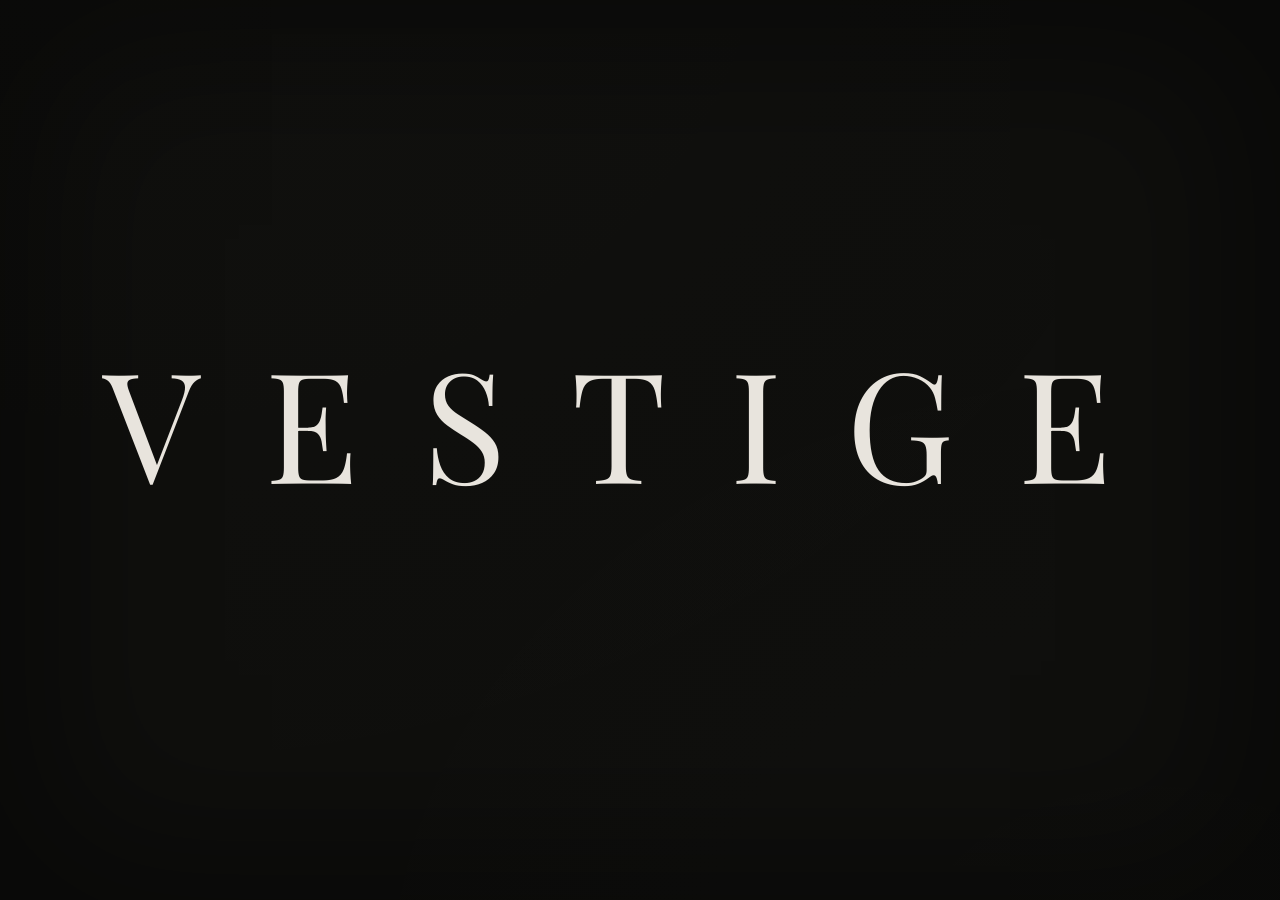
<file: index.html>
<!DOCTYPE html>
<html lang="en">
<head>
    <meta charset="UTF-8">
    <meta name="viewport" content="width=device-width, initial-scale=1.0">
    <title>VESTIGE</title>
    <link rel="preconnect" href="https://fonts.googleapis.com">
    <link rel="preconnect" href="https://fonts.gstatic.com" crossorigin>
    <link href="https://fonts.googleapis.com/css2?family=Playfair+Display:ital,wght@0,300;0,400;0,500;0,600;1,300;1,400;1,500&family=Newsreader:ital,opsz,wght@0,6..72,300;0,6..72,400;1,6..72,300;1,6..72,400&display=swap" rel="stylesheet">
    <link rel="stylesheet" href="assets/css/index.css">
</head>
<body>
    <div class="atmosphere" id="atmosphere"></div>
    <div class="vignette"></div>
    <div class="beam" id="beam"></div>
    <div class="depth-layer" id="depthLayer"></div>

    <div class="swoosh-container" id="swooshContainer">
        <div class="swoosh-streak"></div>
        <div class="swoosh-streak"></div>
        <div class="swoosh-streak"></div>
        <div class="swoosh-streak"></div>
        <div class="swoosh-streak"></div>
    </div>

    <!-- STAGE 1: SPLASH -->
    <div class="stage active" id="stageSplash">
        <h1 class="splash-title" id="splashTitle">VESTIGE</h1>
        <p class="splash-tagline" id="splashTagline">Every object remembers.</p>
    </div>

    <!-- STAGE 2: PHILOSOPHY -->
    <div class="stage" id="stagePhilosophy">
        <span class="philosophy-word" id="philosophyWord"></span>
    </div>

    <!-- STAGE 3: CURATOR -->
    <div class="stage" id="stageCurator">
        <p class="curator-line" id="curatorLine"></p>
    </div>

    <!-- STAGE 4: THRESHOLD -->
    <div class="stage" id="stageThreshold">
        <h1 class="threshold-logo" id="thresholdLogo">VESTIGE</h1>
        <p class="threshold-subtitle" id="thresholdSubtitle">An Interactive Museum of Witnesses</p>
    </div>

    <!-- PROMPT -->
    <div class="threshold-prompt" id="thresholdPrompt">
        <span class="prompt-text" id="promptText">Scroll Forward</span>
        <div class="prompt-line"></div>
    </div>

    <script src="assets/js/index.js"></script>
</body>
</html>
</file>
<file: assets/css/index.css>
*, *::before, *::after {
            margin: 0;
            padding: 0;
            box-sizing: border-box;
        }

        :root {
            --warm-black: #0F0F0D;
            --soft-ivory: #E8E4DD;
            --stone-grey: #7A756E;
            --limestone: #C4BFB6;
            --deep-charcoal: #1A1A17;
            --beam: rgba(196, 191, 182, 0.03);
            --beam-bright: rgba(196, 191, 182, 0.08);
        }

        body {
            background-color: var(--warm-black);
            color: var(--soft-ivory);
            overflow: hidden;
            width: 100vw;
            height: 100vh;
            cursor: default;
            -webkit-font-smoothing: antialiased;
            -moz-osx-font-smoothing: grayscale;
            font-family: 'Playfair Display', Georgia, serif;
        }

        /* ====== STAGE SYSTEM ====== */
        .stage {
            position: fixed;
            top: 0;
            left: 0;
            width: 100%;
            height: 100%;
            display: flex;
            flex-direction: column;
            align-items: center;
            justify-content: center;
            opacity: 0;
            pointer-events: none;
            transition: opacity 1.5s cubic-bezier(0.25, 0.1, 0.25, 1);
            z-index: 10;
        }

        .stage.active {
            opacity: 1;
            pointer-events: auto;
        }

        .stage.exit {
            opacity: 0;
            pointer-events: none;
            transition: opacity 1s cubic-bezier(0.25, 0.1, 0.25, 1);
        }

        /* ====== ATMOSPHERE ====== */
        .atmosphere {
            position: fixed;
            top: 0;
            left: 0;
            width: 100%;
            height: 100%;
            pointer-events: none;
            z-index: 1;
            opacity: 0;
            transition: opacity 4s ease;
        }

        .atmosphere.active {
            opacity: 1;
        }

        .atmosphere::before {
            content: '';
            position: absolute;
            top: -50%;
            left: -50%;
            width: 200%;
            height: 200%;
            background: radial-gradient(ellipse at 30% 20%, rgba(196, 191, 182, 0.012) 0%, transparent 50%),
                        radial-gradient(ellipse at 70% 80%, rgba(232, 228, 221, 0.008) 0%, transparent 40%);
            animation: drift 60s ease-in-out infinite;
        }

        @keyframes drift {
            0%, 100% { transform: translate(0, 0) rotate(0deg); }
            33% { transform: translate(2%, 1%) rotate(0.3deg); }
            66% { transform: translate(-1%, 2%) rotate(-0.2deg); }
        }

        /* ====== VIGNETTE ====== */
        .vignette {
            position: fixed;
            top: 0;
            left: 0;
            width: 100%;
            height: 100%;
            pointer-events: none;
            z-index: 2;
            box-shadow: inset 0 0 150px 60px rgba(0, 0, 0, 0.4);
        }

        /* ====== VERTICAL BEAM ====== */
        .beam {
            position: fixed;
            top: 0;
            left: 50%;
            transform: translateX(-50%);
            width: 2px;
            height: 100%;
            background: linear-gradient(to bottom, transparent 0%, var(--beam) 20%, var(--beam) 80%, transparent 100%);
            opacity: 0;
            transition: opacity 3s ease, background 1s ease;
            pointer-events: none;
            z-index: 3;
        }

        .beam.active {
            opacity: 1;
        }

        .beam.bright {
            background: linear-gradient(to bottom, transparent 0%, var(--beam-bright) 20%, var(--beam-bright) 80%, transparent 100%);
        }

        /* ====== STAGE 1: SPLASH ====== */
        .splash-title {
            font-family: 'Playfair Display', Georgia, serif;
            font-size: clamp(4rem, 12vw, 10rem);
            font-weight: 400;
            letter-spacing: 0.42em;
            text-transform: uppercase;
            color: var(--soft-ivory);
            opacity: 0;
            filter: blur(2px);
            transform: scale(0.98);
            transition: none;
            will-change: opacity, filter, transform;
            user-select: none;
            line-height: 1.1;
        }

        .splash-title.visible {
            opacity: 1;
            filter: blur(0px);
            transform: scale(1);
            transition: opacity 2.8s cubic-bezier(0.25, 0.1, 0.25, 1),
                        filter 2.8s cubic-bezier(0.25, 0.1, 0.25, 1),
                        transform 2.8s cubic-bezier(0.25, 0.1, 0.25, 1);
        }

        .splash-tagline {
            font-family: 'Newsreader', Georgia, serif;
            font-size: clamp(1rem, 2vw, 1.35rem);
            font-weight: 300;
            font-style: italic;
            letter-spacing: 0.18em;
            color: var(--limestone);
            margin-top: 2.2rem;
            opacity: 0;
            transition: none;
            will-change: opacity;
            user-select: none;
            text-align: center;
        }

        .splash-tagline.visible {
            opacity: 0.85;
            transition: opacity 2.5s cubic-bezier(0.25, 0.1, 0.25, 1);
        }

        /* ====== STAGE 2: PHILOSOPHY ====== */
        .philosophy-word {
            font-family: 'Playfair Display', Georgia, serif;
            font-size: clamp(2.5rem, 7vw, 5rem);
            font-weight: 300;
            font-style: italic;
            letter-spacing: 0.15em;
            color: var(--soft-ivory);
            opacity: 0;
            transform: translateY(8px);
            transition: none;
            will-change: opacity, transform;
            user-select: none;
        }

        .philosophy-word.visible {
            opacity: 0.9;
            transform: translateY(0);
            transition: opacity 2s cubic-bezier(0.25, 0.1, 0.25, 1),
                        transform 2s cubic-bezier(0.25, 0.1, 0.25, 1);
        }

        .philosophy-word.exit {
            opacity: 0;
            transform: translateY(-8px);
            transition: opacity 1.5s cubic-bezier(0.25, 0.1, 0.25, 1),
                        transform 1.5s cubic-bezier(0.25, 0.1, 0.25, 1);
        }

        /* ====== STAGE 3: CURATOR ====== */
        .curator-line {
            font-family: 'Playfair Display', Georgia, serif;
            font-size: clamp(1.1rem, 2.2vw, 1.6rem);
            font-weight: 400;
            letter-spacing: 0.08em;
            line-height: 2.2;
            color: var(--soft-ivory);
            text-align: center;
            opacity: 0;
            transform: translateY(6px);
            transition: none;
            will-change: opacity, transform;
            user-select: none;
            max-width: 90vw;
        }

        .curator-line.visible {
            opacity: 0.85;
            transform: translateY(0);
            transition: opacity 2.2s cubic-bezier(0.25, 0.1, 0.25, 1),
                        transform 2.2s cubic-bezier(0.25, 0.1, 0.25, 1);
        }

        .curator-line.exit {
            opacity: 0;
            transform: translateY(-6px);
            transition: opacity 1.2s cubic-bezier(0.25, 0.1, 0.25, 1),
                        transform 1.2s cubic-bezier(0.25, 0.1, 0.25, 1);
        }

        /* ====== STAGE 4: THRESHOLD ====== */
        .threshold-logo {
            font-family: 'Playfair Display', Georgia, serif;
            font-size: clamp(3.5rem, 10vw, 8rem);
            font-weight: 400;
            letter-spacing: 0.45em;
            text-transform: uppercase;
            color: var(--soft-ivory);
            opacity: 0;
            filter: blur(1px);
            transform: scale(0.97);
            transition: none;
            will-change: opacity, filter, transform;
            user-select: none;
            line-height: 1.1;
        }

        .threshold-logo.visible {
            opacity: 1;
            filter: blur(0px);
            transform: scale(1);
            transition: opacity 2.5s cubic-bezier(0.25, 0.1, 0.25, 1),
                        filter 2.5s cubic-bezier(0.25, 0.1, 0.25, 1),
                        transform 2.5s cubic-bezier(0.25, 0.1, 0.25, 1);
        }

        .threshold-subtitle {
            font-family: 'Newsreader', Georgia, serif;
            font-size: clamp(0.9rem, 1.6vw, 1.15rem);
            font-weight: 300;
            font-style: italic;
            letter-spacing: 0.2em;
            color: var(--stone-grey);
            margin-top: 1.8rem;
            opacity: 0;
            transition: none;
            will-change: opacity;
            user-select: none;
            text-align: center;
        }

        .threshold-subtitle.visible {
            opacity: 0.7;
            transition: opacity 2s cubic-bezier(0.25, 0.1, 0.25, 1);
        }

        /* ====== PROMPT ====== */
        .threshold-prompt {
            position: fixed;
            bottom: 12vh;
            left: 50%;
            transform: translateX(-50%);
            display: flex;
            flex-direction: column;
            align-items: center;
            gap: 1rem;
            opacity: 0;
            transition: none;
            will-change: opacity;
            z-index: 20;
            pointer-events: auto;
        }

        .threshold-prompt.visible {
            opacity: 0.5;
            transition: opacity 2s cubic-bezier(0.25, 0.1, 0.25, 1);
        }

        .threshold-prompt:hover {
            opacity: 0.9;
        }

        .prompt-text {
            font-family: 'Playfair Display', Georgia, serif;
            font-size: clamp(0.85rem, 1.5vw, 1.1rem);
            font-weight: 400;
            font-style: italic;
            letter-spacing: 0.3em;
            text-transform: uppercase;
            color: var(--limestone);
            cursor: pointer;
            user-select: none;
            transition: color 0.8s ease, letter-spacing 0.8s ease;
            padding: 0.5rem 1.5rem;
        }

        .prompt-text:hover {
            color: var(--soft-ivory);
            letter-spacing: 0.35em;
        }

        .prompt-line {
            width: 1px;
            height: 40px;
            background: linear-gradient(to bottom, var(--stone-grey), transparent);
            opacity: 0.4;
            animation: pulseLine 3s ease-in-out infinite;
        }

        @keyframes pulseLine {
            0%, 100% { opacity: 0.2; height: 30px; }
            50% { opacity: 0.5; height: 50px; }
        }

        /* ====== SWOOSH ====== */
        .swoosh-container {
            position: fixed;
            top: 0;
            left: 0;
            width: 100%;
            height: 100%;
            pointer-events: none;
            z-index: 100;
            opacity: 0;
            display: flex;
            align-items: center;
            justify-content: center;
        }

        .swoosh-container.active {
            opacity: 1;
            transition: opacity 0.5s ease;
        }

        .swoosh-streak {
            position: absolute;
            width: 200%;
            height: 2px;
            background: linear-gradient(90deg, transparent 0%, rgba(196, 191, 182, 0.15) 20%, rgba(232, 228, 221, 0.3) 50%, rgba(196, 191, 182, 0.15) 80%, transparent 100%);
            opacity: 0;
            transform: translateX(-100%);
        }

        .swoosh-streak:nth-child(1) { top: 35%; animation-delay: 0s; }
        .swoosh-streak:nth-child(2) { top: 45%; animation-delay: 0.08s; height: 3px; }
        .swoosh-streak:nth-child(3) { top: 50%; animation-delay: 0.15s; height: 4px; background: linear-gradient(90deg, transparent 0%, rgba(232, 228, 221, 0.2) 20%, rgba(232, 228, 221, 0.4) 50%, rgba(232, 228, 221, 0.2) 80%, transparent 100%); }
        .swoosh-streak:nth-child(4) { top: 55%; animation-delay: 0.22s; height: 3px; }
        .swoosh-streak:nth-child(5) { top: 65%; animation-delay: 0.3s; }

        .swoosh-container.active .swoosh-streak {
            animation: swooshRush 1.8s cubic-bezier(0.25, 0.1, 0.25, 1) forwards;
        }

        @keyframes swooshRush {
            0% { opacity: 0; transform: translateX(-100%); }
            15% { opacity: 1; }
            85% { opacity: 1; }
            100% { opacity: 0; transform: translateX(100%); }
        }

        /* ====== WALK INTO DARKNESS ====== */
        .depth-layer {
            position: fixed;
            top: 0;
            left: 0;
            width: 100%;
            height: 100%;
            pointer-events: none;
            z-index: 5;
            opacity: 0;
        }

        .depth-layer.active {
            opacity: 1;
            transition: opacity 2s ease;
        }

        .depth-layer::before {
            content: '';
            position: absolute;
            top: 50%;
            left: 50%;
            width: 1px;
            height: 1px;
            background: transparent;
            box-shadow: 0 0 200px 80px rgba(26, 26, 23, 0.3),
                        0 0 400px 160px rgba(15, 15, 13, 0.5),
                        0 0 800px 320px rgba(15, 15, 13, 0.7);
            transform: translate(-50%, -50%);
            animation: walkForward 6s cubic-bezier(0.25, 0.1, 0.25, 1) forwards;
        }

        @keyframes walkForward {
            0% { box-shadow: 0 0 200px 80px rgba(26, 26, 23, 0.3), 0 0 400px 160px rgba(15, 15, 13, 0.5), 0 0 800px 320px rgba(15, 15, 13, 0.7); }
            100% { box-shadow: 0 0 50px 20px rgba(26, 26, 23, 0.1), 0 0 100px 40px rgba(15, 15, 13, 0.2), 0 0 200px 80px rgba(15, 15, 13, 0.4); }
        }

        /* ====== RESPONSIVE ====== */
        @media (max-width: 480px) {
            .splash-title, .threshold-logo {
                letter-spacing: 0.28em;
                font-size: clamp(3rem, 14vw, 5rem);
            }
            .splash-tagline {
                margin-top: 1.6rem;
                font-size: clamp(0.9rem, 3.5vw, 1.1rem);
            }
            .curator-line {
                font-size: clamp(0.95rem, 3.5vw, 1.2rem);
                line-height: 2;
            }
            .philosophy-word {
                font-size: clamp(2rem, 10vw, 3.5rem);
            }
            .threshold-prompt {
                bottom: 15vh;
            }
        }
</file>
